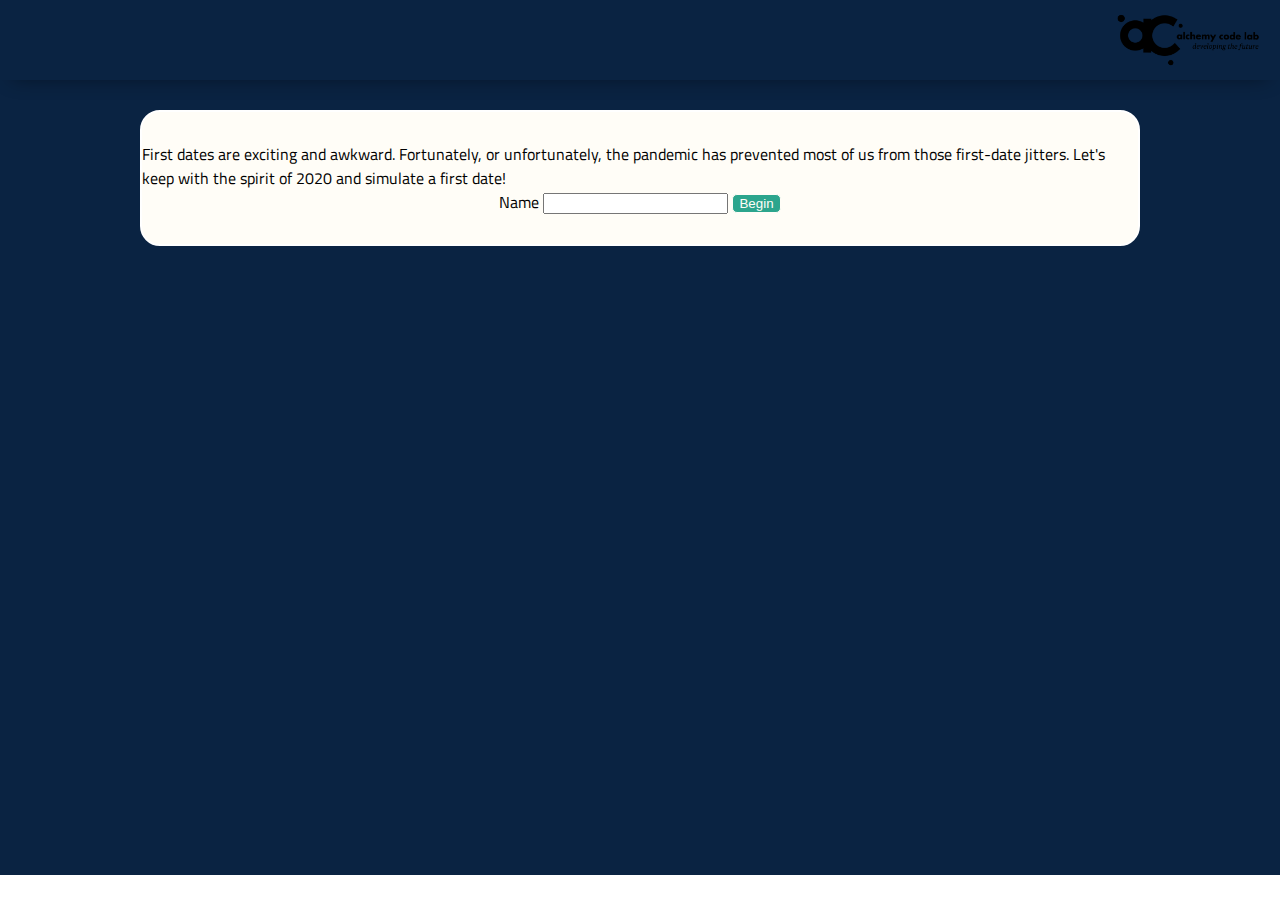
<file: index.html>
<!DOCTYPE html>
<html lang="en">

<head>
    <meta charset="UTF-8">
    <meta name="viewport" content="width=device-width, initial-scale=1.0">
    <meta http-equiv="X-UA-Compatible" content="ie=edge">
    <link href="https://fonts.googleapis.com/css2?family=Titillium+Web:wght@300&display=swap" rel="stylesheet">
    <link rel="stylesheet" href="styles/reset.css">
    <link rel="stylesheet" href="styles/style.css">
    <link rel="stylesheet" href="styles/home.css">
    <title>Welcome</title>
</head>

<body>
    <header>
        <div class="gutter-right logo">
            <img src="assets/big-logo.png"/>
        </div>
    </header>
    <main>
        <section class="main-section">
            First dates are exciting and awkward. Fortunately, or unfortunately, the pandemic has prevented most of us from those first-date jitters. Let's keep with the spirit of 2020 and simulate a first date!
            <form>
                <label>
                    Name
                    <input name="name" />
                </label>
            <button>Begin</button>
            </form>
        </section>
    </main>
    <footer>
    </footer>

    <script type="module" src="app.js"></script>
</body>

</html>
</file>
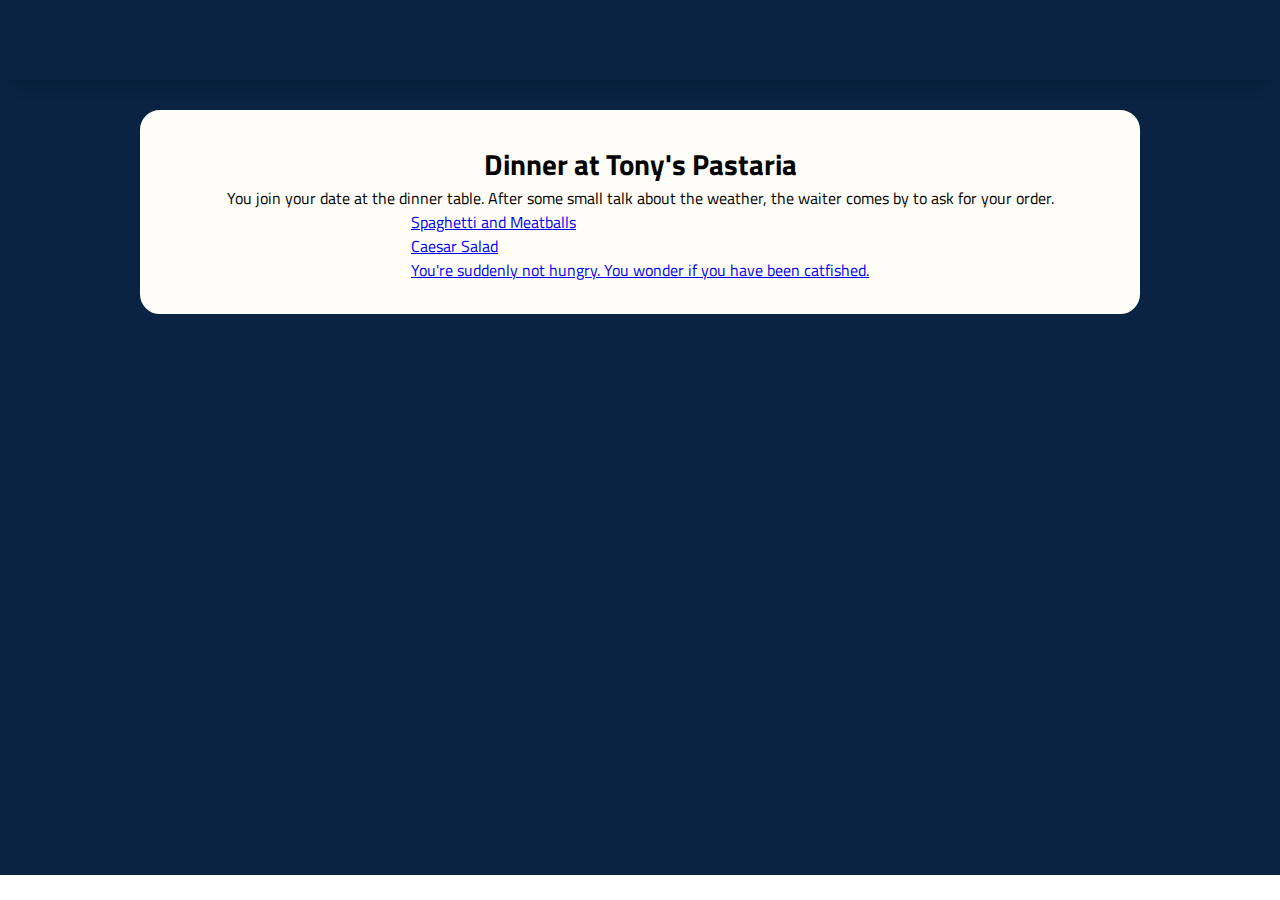
<file: dinner/index.html>
<!DOCTYPE html>
<html lang="en">

<head>
    <meta charset="UTF-8">
    <meta name="viewport" content="width=device-width, initial-scale=1.0">
    <meta http-equiv="X-UA-Compatible" content="ie=edge">
    <link href="https://fonts.googleapis.com/css2?family=Titillium+Web:wght@300&display=swap" rel="stylesheet">
    <link rel="stylesheet" href="../styles/reset.css">
    <link rel="stylesheet" href="../styles/style.css">
    <link rel="stylesheet" href="../styles/dinner.css">
    <title>Dinner Date</title>
</head>

<body>
    <header>
    </header>
    <main>
        <section class="main-section">

        </section>
    </main>
    <footer>
    </footer>

    <script type="module" src="./dinner.js"></script>
</body>

</html>
</file>
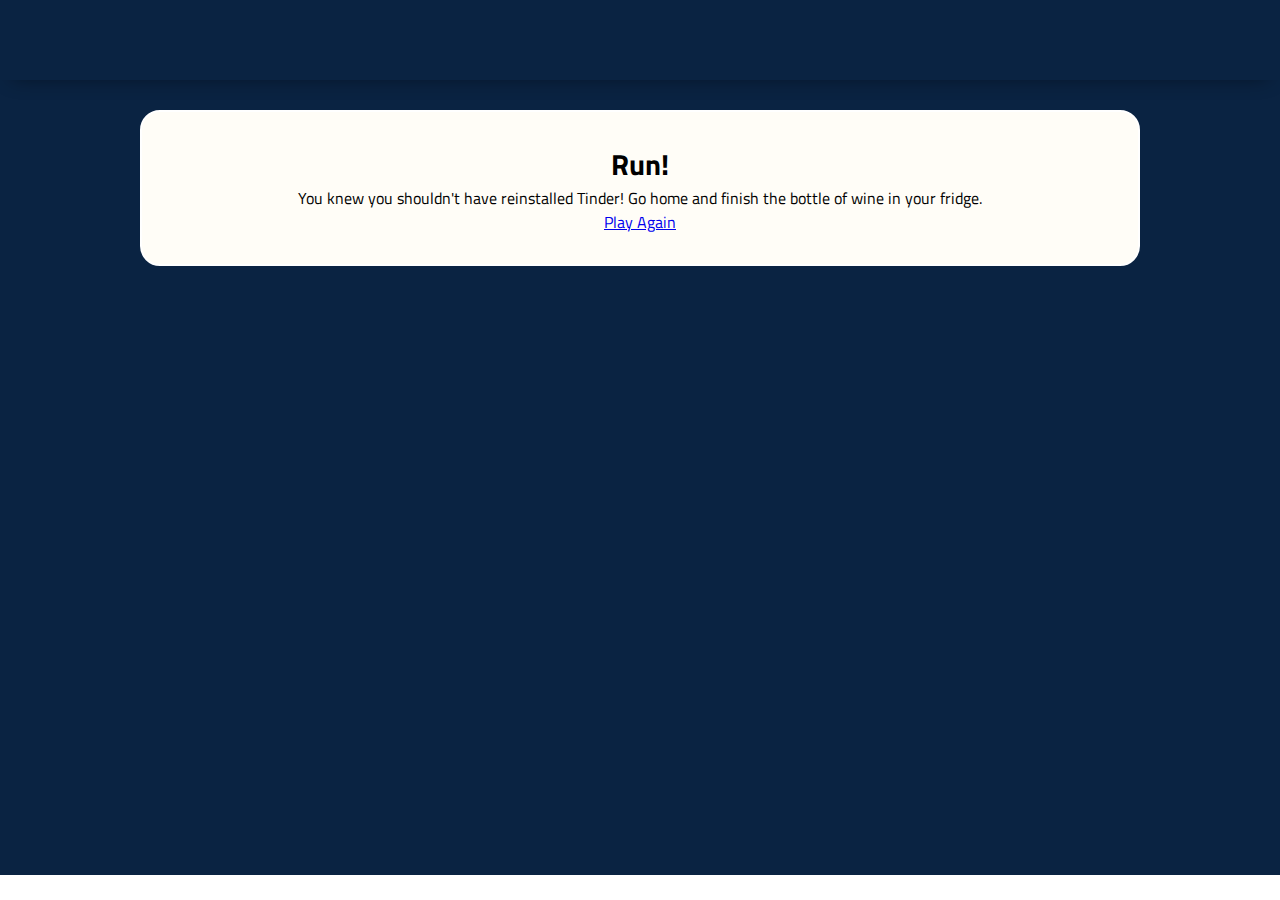
<file: end-date/index.html>
<!DOCTYPE html>
<html lang="en">

<head>
    <meta charset="UTF-8">
    <meta name="viewport" content="width=device-width, initial-scale=1.0">
    <meta http-equiv="X-UA-Compatible" content="ie=edge">
    <link href="https://fonts.googleapis.com/css2?family=Titillium+Web:wght@300&display=swap" rel="stylesheet">
    <link rel="stylesheet" href="../styles/reset.css">
    <link rel="stylesheet" href="../styles/style.css">
    <link rel="stylesheet" href="../styles/home.css">
    <title>Call it off</title>
</head>

<body>
    <header>
    </header>
    <main>
        <section class="main-section">

        </section>
    </main>
    <footer>
    </footer>

    <script type="module" src="./end-date.js"></script>
</body>

</html>
</file>
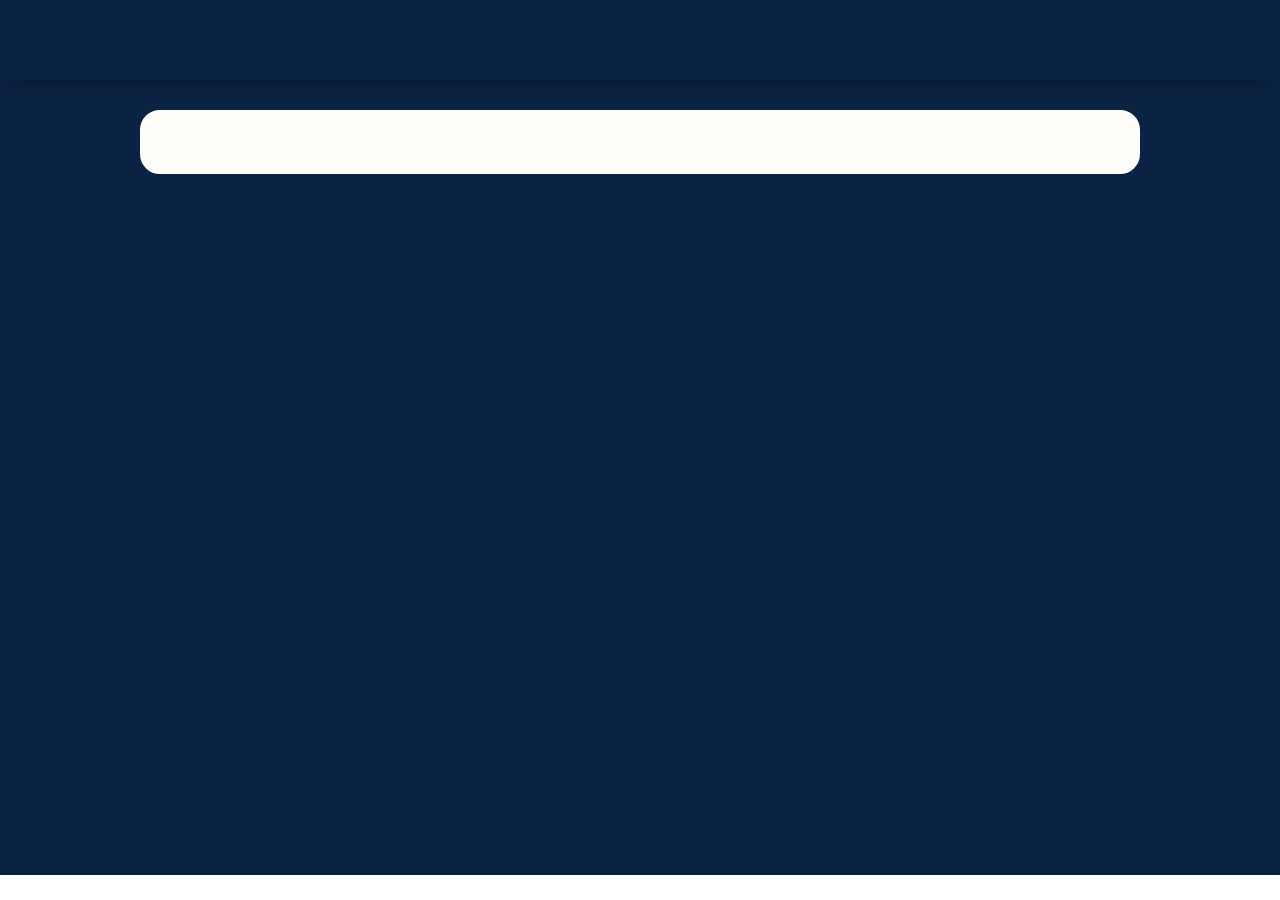
<file: next/index.html>
<!DOCTYPE html>
<html lang="en">

<head>
    <meta charset="UTF-8">
    <meta name="viewport" content="width=device-width, initial-scale=1.0">
    <meta http-equiv="X-UA-Compatible" content="ie=edge">
    <link href="https://fonts.googleapis.com/css2?family=Titillium+Web:wght@300&display=swap" rel="stylesheet">
    <link rel="stylesheet" href="../styles/reset.css">
    <link rel="stylesheet" href="../styles/style.css">
    <link rel="stylesheet" href="../styles/dinner.css">
    <title>Date</title>
</head>

<body>
    <header>
    </header>
    <main>
        <section class="main-section">

        </section>
    </main>
    <footer>
    </footer>

    <script type="module" src="./next.js"></script>
</body>

</html>
</file>
<file: styles/style.css>
body {
    --color1: #ffffff;
    --color2: #ffffff;
    --color3: #ffffff;
    --color4: #ffffff;
    --color5: #ffffff;

    /* https://coolors.co/generate and click export -> scss to get the colors to copy and paste below*/
    /* --color1: hsla(349, 69%, 76%, 1);
    --color2: hsla(207, 67%, 44%, 1);
    --color3: hsla(200, 61%, 56%, 1);
    --color4: hsla(187, 41%, 94%, 1);
    --color5: hsla(170, 28%, 95%, 1); */

    /* --color1: hsla(45, 86%, 83%, 1);
    --color2: hsla(135, 65%, 98%, 1);
    --color3: hsla(315, 37%, 86%, 1);
    --color4: hsla(45, 73%, 98%, 1);
    --color5: hsla(224, 40%, 79%, 1); */
    
    --header-height: 80px;
    --shadow: 0px 10px 20px -12px rgba(0,0,0,0.45);
    --gutter: 30px;
    --footer-height: 25px;
    
    font-family: 'Titillium Web', sans-serif;
    /* background-color: var(--color2); */
    background-color: #0A2342;
}

main {
    display: flex;
    flex-direction: column;
    justify-content: center;
    align-items: center;
    margin-bottom: calc(var(--footer-height));
}

section {
    /* background-color: var(--color5); */
    background-color: #FFFDF7;
    width: 1000px;
    max-width: 80%;
    display: flex;
    flex-direction: column;
    justify-content: center;
    align-items: center;
    padding-top: var(--gutter);
    padding-bottom: var(--gutter);
    margin-top: var(--gutter);
    margin-bottom: var(--gutter);
    border: solid 2px var(--color1);
    border-radius: 20px;
}

header {
    display: flex;
    justify-content: flex-end;
    background-color: #0A2342;
    height: var(--header-height);
    box-shadow: var(--shadow);
}

footer {
    display: flex;
    justify-content: flex-end;
    background-color: #FFFDF7;
    box-shadow: var(--shadow);
}


h2 {
    font-size: 1.8rem;
    font-weight: bold;
}

.gutter-right {
    margin-right: 20px;
}

.main-logo {
    animation: pulse 5s infinite ease-in-out;
}

header img {
    height: var(--header-height);
}



content {
    width: 80%;
}

p {
    margin: var(--gutter);
}
  
footer {
    position: fixed;
    width: 100%;
    bottom: 0;
    height: var(--footer-height);
    display: flex;
    justify-content: flex-end;
    background-color: var(--color3);
    box-shadow: var(--shadow);
}
  
button {
    /* display: grid;
    grid-template-columns: repeat(2 auto); */
    background-color: #2CA58D;
    /* border: 1px solid hsl(168, 58, 25); */
    border: 1px solid #FFFDF7;
    color: #FFFDF7;
    border-radius: 5px;
    box-shadow: var(--shadow);
    gap: 10px;
}

button:hover {
    border-color: #0A2342;
}
</file>
<file: styles/home.css>
/* add home page styles here */
</file>
<file: styles/dinner.css>
label {
    display: block;
}

button {
    /* display: grid;
    grid-template-columns: repeat(2 auto); */
    background-color: #2CA58D;
    /* border: 1px solid hsl(168, 58, 25); */
    border: 1px solid #FFFDF7;
    color: #FFFDF7;
    border-radius: 5px;
    box-shadow: var(--shadow);
    gap: 10px;
}

button:hover {
    border-color: #0A2342;
}
</file>
